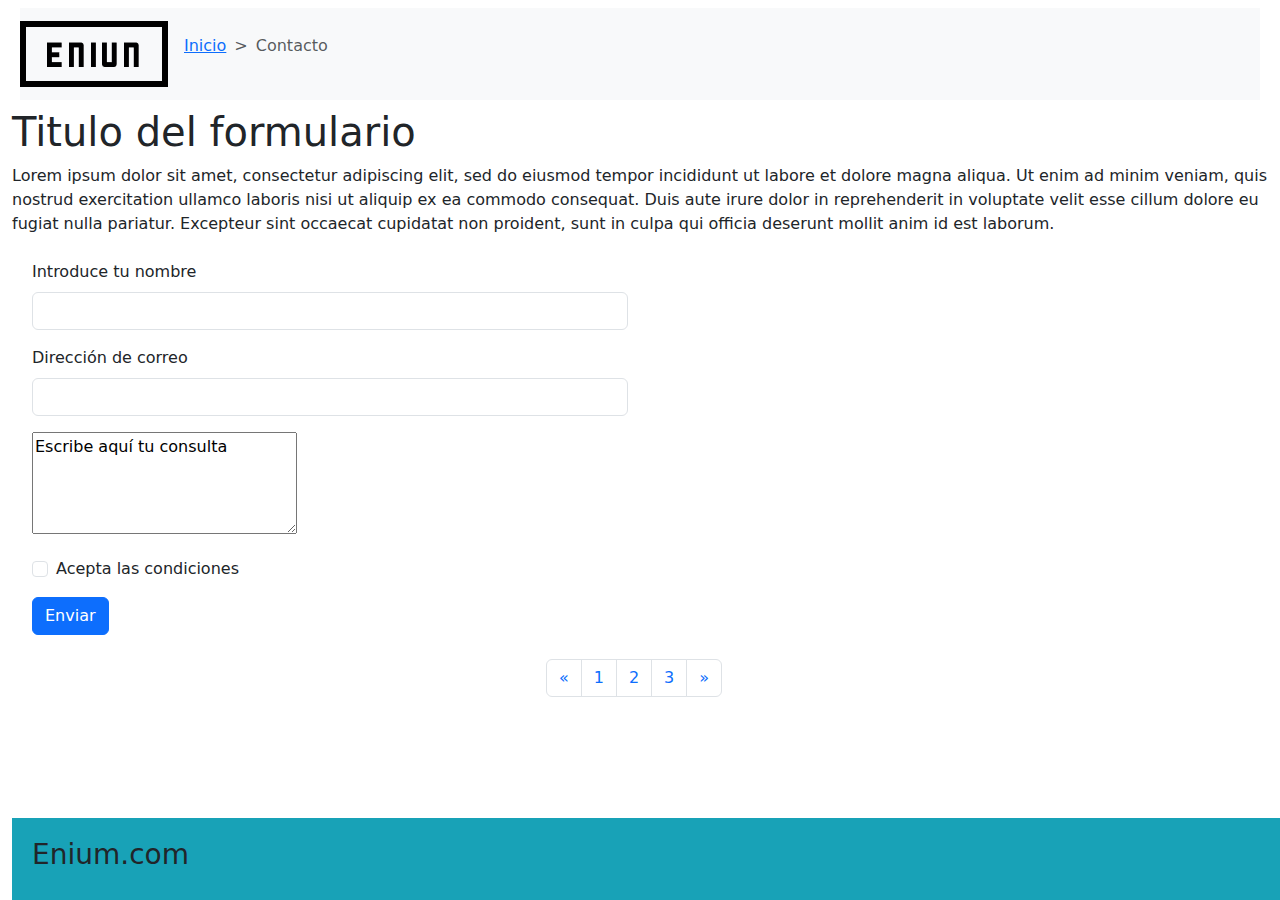
<file: formulario.html>
﻿<!DOCTYPE html>

<html lang="en" xmlns="http://www.w3.org/1999/xhtml">
<head>
    <meta charset="utf-8" />
    <title>Web Practica 6</title>
    <link rel="stylesheet" href="assets/css/bootstrap.min.css">
    <link rel="stylesheet" href="estilos.css">
</head>
<body>
    <div class="container-fluid">
        <header class="row m-2" style="--bs-breadcrumb-divider: '>';" aria-label="breadcrumb">
            <div class="navbar navbar-expand-lg bg-light" style="background-color: #18a2b7">
                <a class="navbar-brand" href="#">
                    <img class="AnimacionLogo" src="assets/images/logo.png" alt="Logo">
                </a>
                <ol class="breadcrumb col">
                    <li class="breadcrumb-item"><a href="index.html">Inicio</a></li>
                    <li class="breadcrumb-item active" aria-current="page">Contacto</li>
                </ol>
            </div>
        </header>
        <section>
            <div class="row">
                <h1>Titulo del formulario</h1>
                <p>
                    Lorem ipsum dolor sit amet, consectetur adipiscing elit, sed do eiusmod tempor incididunt ut labore et dolore magna aliqua.
                    Ut enim ad minim veniam, quis nostrud exercitation ullamco laboris nisi ut aliquip ex ea commodo consequat.
                    Duis aute irure dolor in reprehenderit in voluptate velit esse cillum dolore eu fugiat nulla pariatur.
                    Excepteur sint occaecat cupidatat non proident, sunt in culpa qui officia deserunt mollit anim id est laborum.
                </p>
            </div>
            <div class="row m-2">
                <form class="col-6">
                    <div class="mb-3">
                        <label for="exampleInputName" class="form-label">Introduce tu nombre</label>
                        <input type="text" class="form-control" id="exampleInputName" required>
                    </div>
                    <div class="mb-3">
                        <label for="introduceemail" class="form-label">Dirección de correo</label>
                        <input type="email" class="form-control" id="introduceemail" aria-describedby="emailHelp" required>
                    </div>
                    <div class="mb-3">
                        <textarea rows="4" cols="30">Escribe aquí tu consulta
                        </textarea>
                    </div>
                    <div class="mb-3 form-check">
                        <input type="checkbox" class="form-check-input" id="Aceptacondiciones" required>
                        <label class="form-check-label" for="Aceptacondiciones">Acepta las condiciones</label>
                    </div>
                    <button type="submit" class="btn btn-primary">Enviar</button>
                </form>
            </div>

            <div class="row m-4">
                <ul class="pagination justify-content-center">
                    <li class="page-item">
                        <a class="page-link" href="#" aria-label="Previous">
                            <span aria-hidden="true">&laquo;</span>
                        </a>
                    </li>
                    <li class="page-item"><a class="page-link" href="#">1</a></li>
                    <li class="page-item"><a class="page-link" href="#">2</a></li>
                    <li class="page-item"><a class="page-link" href="#">3</a></li>
                    <li class="page-item">
                        <a class="page-link" href="#" aria-label="Next">
                            <span aria-hidden="true">&raquo;</span>
                        </a>
                    </li>
                </ul>
            </div>
        </section>
        <footer>
            <div class="col">
                <h3>Enium.com</h3>
            </div>
        </footer>
    </div>
</body>
</html>
</file>
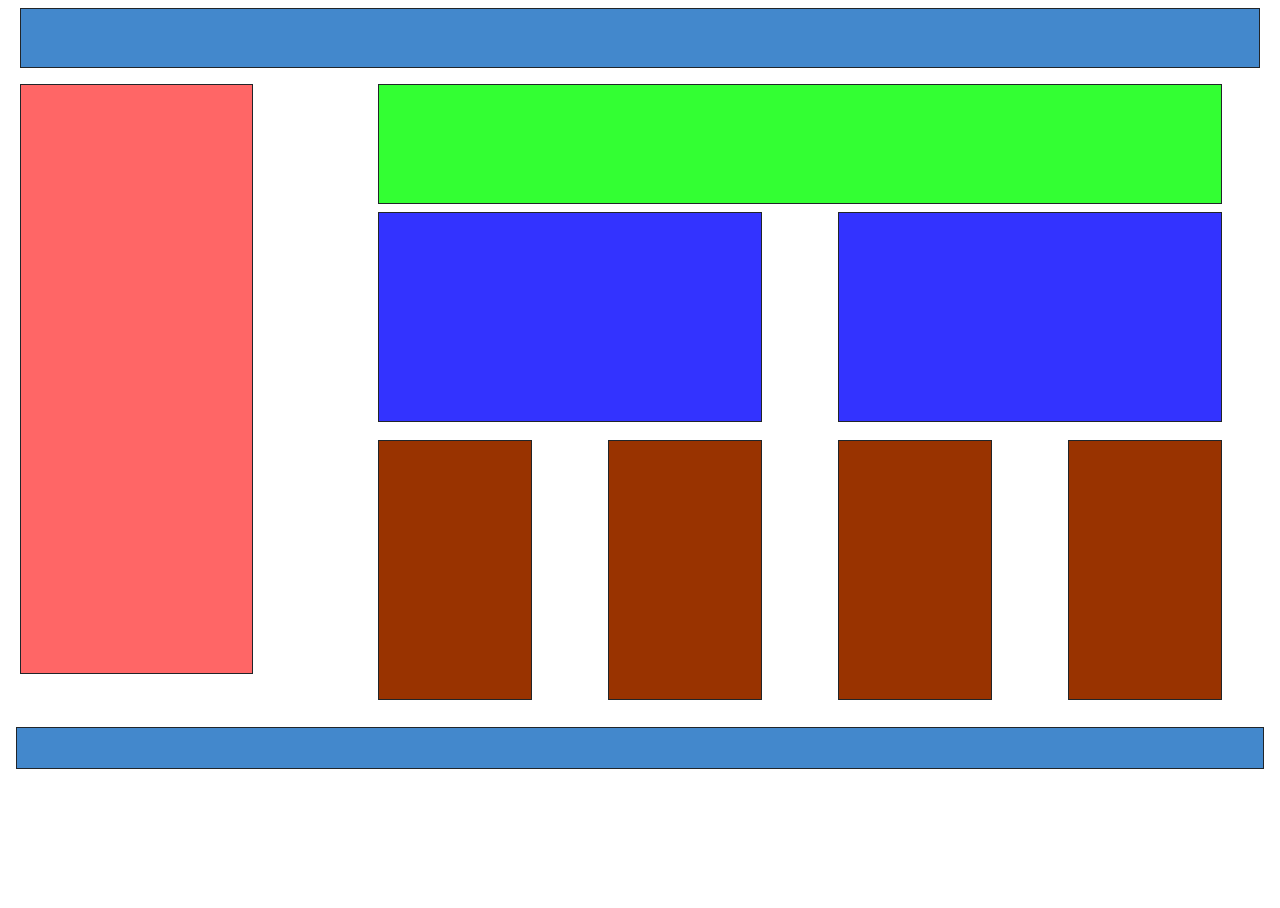
<file: maqueta.html>
﻿<!DOCTYPE html>

<html lang="en" xmlns="http://www.w3.org/1999/xhtml">
<head>
    <meta charset="utf-8" />
    <meta name="viewport" content="width-device-width, initial-scale=1">
    <title>Plantilla Bootstrap</title>
    <link rel="stylesheet" href="assets/css/bootstrap.min.css">
    <link rel="stylesheet" href="maqueta.css">
</head>
<body>
    <div class="container-fluid">
            <header class="row m-2">

                <div class="col">

                </div>


            </header>

            <section class="row justify-content-around">
                <div class="col-3 d-sm-none d-md-block d-none d-sm-block">
                    <div class="row m-2">
                        <div class="col-10"></div>
                    </div>
                </div>
                <div class="col-12 col-md-9 col-xl-9">
                    <div class="row justify-content-around m-2">
                        <div id="verde" class="col-12 col-md-11 col-xl-11">
                        </div>
                    </div>
                    <div class="row justify-content-around m-2">
                        <div id="azul" class="col-12 col-md-11 col-xl-5"></div>
                        <div id="azul" class="col-12 col-md-11 col-xl-5"></div>
                    </div>
                    <div class="row justify-content-around m-2">
                        <div id="marron" class="col-5 col-xl-2 "></div>
                        <div id="marron" class="col-5 col-xl-2"></div>
                        <div id="marron" class="col-5 col-xl-2"></div>
                        <div id="marron" class="col-5 col-xl-2"></div>
                    </div>


                </div>
            </section>

            <footer class="row m-1">
                <div class="col">
                </div>
            </footer>
        </div>

        <script src="assets/js/bootstrap.bundle.min.js"></script>
</body>
</html>
</file>
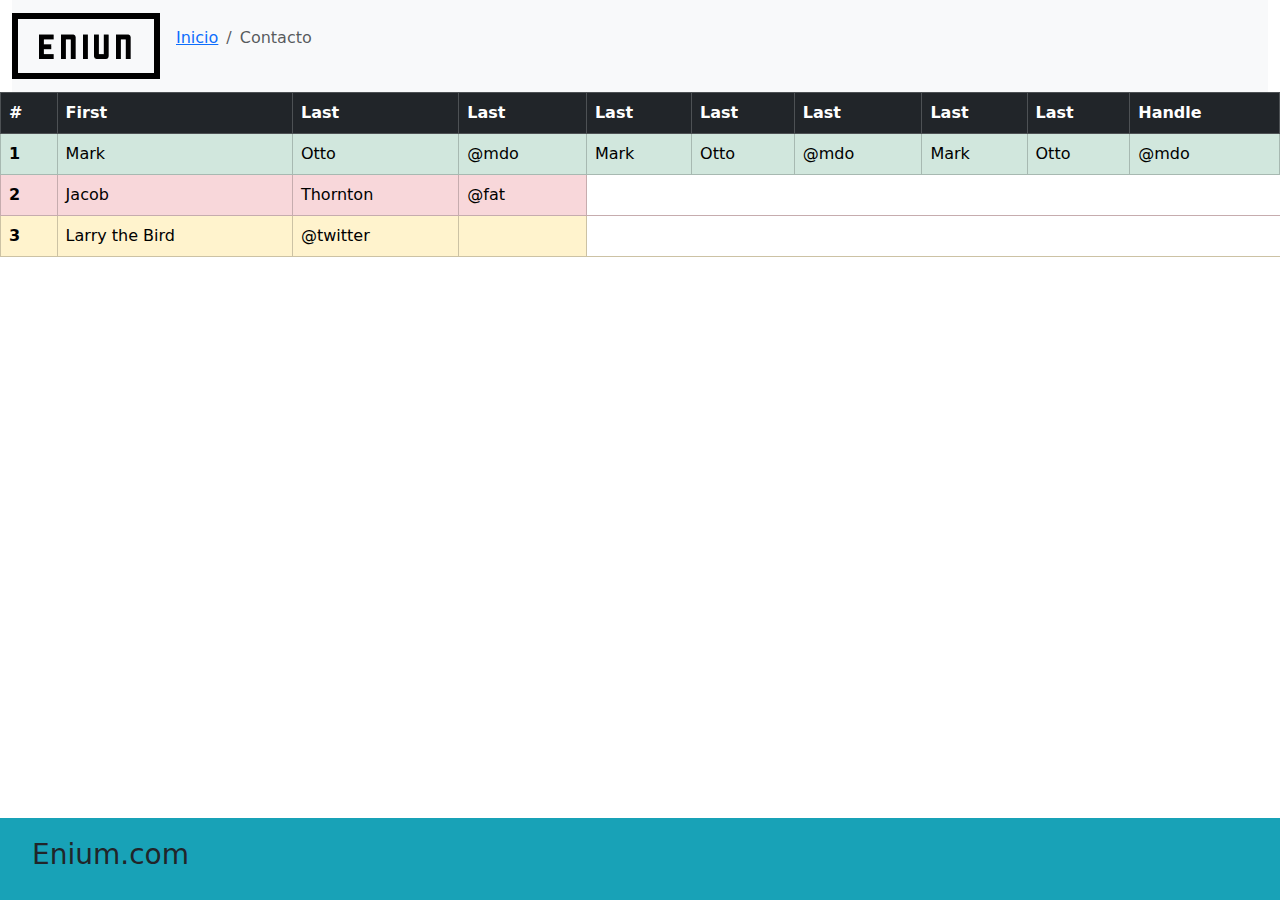
<file: tabla.html>
﻿<!DOCTYPE html>

<html lang="en" xmlns="http://www.w3.org/1999/xhtml">
<head>
    <meta charset="utf-8" />
    <title>Web Practica 6</title>
    <link rel="stylesheet" href="assets/css/bootstrap.min.css">
    <link rel="stylesheet" href="estilos.css">
</head>
<body>
    <div class="container-fluid">
        <header>
            <div class="navbar navbar-expand-lg bg-light" style="background-color: #18a2b7">
                <a class="navbar-brand" href="#">
                    <img class="AnimacionLogo" src="assets/images/logo.png" alt="Logo">
                </a>
                <ol class="breadcrumb col">
                    <li class="breadcrumb-item"><a href="index.html">Inicio</a></li>
                    <li class="breadcrumb-item active" aria-current="page">Contacto</li>
                </ol>
            </div>
        </header>
        <section class="row">
            <table class="table table-bordered table-responsive">
                <tbody>
                    <trbody>
                        <tr class="table-dark">
                            <th scope="col">#</th>
                            <th scope="col">First</th>
                            <th scope="col">Last</th>
                            <th scope="col">Last</th>
                            <th scope="col">Last</th>
                            <th scope="col">Last</th>
                            <th scope="col">Last</th>
                            <th scope="col">Last</th>
                            <th scope="col">Last</th>
                            <th scope="col">Handle</th>
                        </tr>
                    </trbody>
                    <tr class="table-success">
                        <th scope="row">1</th>
                        <td>Mark</td>
                        <td>Otto</td>
                        <td>@mdo</td>
                        <td>Mark</td>
                        <td>Otto</td>
                        <td>@mdo</td>
                        <td>Mark</td>
                        <td>Otto</td>
                        <td>@mdo</td>
                    </tr>
                    <tr class="table-danger">
                        <th scope="row">2</th>
                        <td>Jacob</td>
                        <td>Thornton</td>
                        <td>@fat</td>
                    </tr>
                    <tr class="table-warning">
                        <th scope="row">3</th>
                        <td>Larry the Bird</td>
                        <td>@twitter</td>
                        <td></td>
                    </tr>
                </tbody>
            </table>
        </section>
        <footer class="row">
            <div class="col">
                <h3>Enium.com</h3>
            </div>
        </footer>
    </div> 
</body>
</html>
</file>
<file: estilos.css>
﻿body {

}
header {

}
footer {
    background-color: #18a2b7;
    padding:20px;
    position:fixed;
    bottom:0;
    width:100%;
    scroll-margin-top:20px;
}
div #buscar{
    background-color: #18a2b7;
}
article{
    margin-bottom: 10px;
}
 .AnimacionLogo {
    animation-duration: 5s;
    animation-name: animLogo;
    animation-iteration-count: 2;
}

@keyframes animLogo {
    from {
        -webkit-transform: rotate(0deg);
        transform: rotateY(0deg);
    }

    50% {
        -webkit-transform: rotate(180deg);
        transform: rotateY(180deg);
    }

    to {
        -webkit-transform: rotate(360deg);
        transform: rotateY(360deg);
    }
}

video {
    width: 100%;
    max-width: 600px;
}
/* Y así se adaptaría al 100% del ancho de página (para webs móviles sería útil) */
video {
    width: 100%;
}
</file>
<file: maqueta.css>
﻿body {
   min-height:100vh;
}
header {
    background-color: #4388cc;
    padding: 20px;
    height: 60px;
    border: solid 1px;
}
section {

}
div .col-10 {
    background-color: #ff6666;
    padding: 20px;
    height: 590px;
    border: solid 1px;
}
div #verde {
    background-color: #33ff33;
    padding: 20px;
    height: 120px;
    border: solid 1px;
}
div #azul {
    background-color: #3333ff;
    padding: 20px;
    height: 210px;
    border: solid 1px;
    margin-bottom: 10px;
}
div #marron {
    background-color: #993300;
    height: 260px;
    border: solid 1px;
    margin-bottom: 15px;
}
footer {
    background-color: #4388cc;
    padding: 20px;
    height: 10px;
    border: solid 1px;
}
</file>
